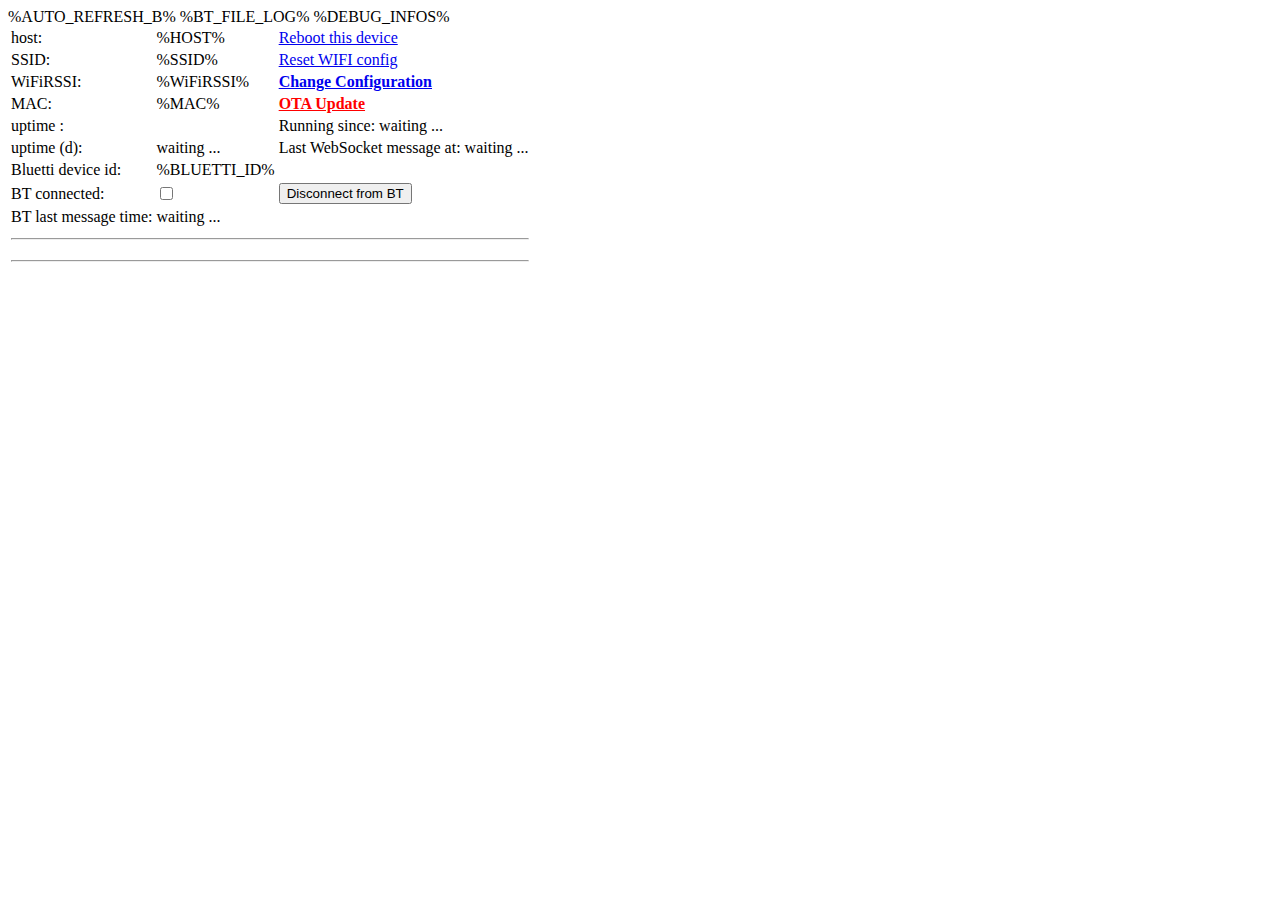
<file: data/index.html>
<html>

<head>
  <title>%TITLE%</title>
  <meta name="viewport" content="width=device-width, initial-scale=1">
  <!-- no icon e style here because if connected to BLE we end up without memory :-( -->
  <link rel="icon" href="./favicon.png">
  <link rel="stylesheet" href="./styles.css">
  <!-- Temperature and humidity icons -->
  <link rel="stylesheet"
    href="https://fonts.googleapis.com/css2?family=Material+Symbols+Outlined:opsz,wght,FILL,GRAD@48,400,1,0" />
</head>

<body>
  %AUTO_REFRESH_B%
  <table id="tblData" border="0" style="width:100%%;max-width:900px">
    <tbody>
      <tr>
        <td>host:</td>
        <td>%HOST%</td>
        <td><a href="#" onclick="jsCall('./rebootDevice',2500)">Reboot this device</a></td>
      </tr>
      <tr>
        <td>SSID:</td>
        <td>%SSID%</td>
        <td><a href="./resetWifiConfig">Reset WIFI config</a></td>
      </tr>
      <tr>
        <td>WiFiRSSI:</td>
        <td>%WiFiRSSI%</td>
        <td><b><a href="./config">Change Configuration</a></b></td>
      </tr>
      <tr>
        <td>MAC:</td>
        <td>%MAC%</td>
        <td><b><a style="color:red" href="./update" target="_blank">OTA Update</a></b></td>
      </tr>
      <tr>
        <td>uptime :</td>
        <td id="UPTIME"></td>
        <td>Running since: <span id="RUNNING_SINCE">waiting ...</span></td>
      </tr>
      <tr>
        <td>uptime (d):</td>
        <td id="UPTIME_D">waiting ...</td>
        <td>Last WebSocket message at: <span id="lastWebSocketTime">waiting ...</span></td>
      </tr>
      <tr>
        <td>Bluetti device id:</td>
        <td>%BLUETTI_ID%</td>
        %BT_FILE_LOG%
      </tr>
      <tr>
        <td>BT connected: </td>
        <td><input id="btConnected" class="chkBtConnected" type="checkbox" onclick="return false;"></td>
        <td>
          <input id="btnInvertConnect" type="button" onclick="jsCall('./btConnectionInvert');"
            value="Disconnect from BT">
        </td>
      </tr>
      <tr>
        <td>BT last message time:</td>
        <td id="BT_LAST_MEX_TIME">waiting ...</td>
        <td style="vertical-align: middle;" class="btConnected">
          <div style="display:inline-flex">
            Ac Output:
            <label class="switch">
              <input id="chk_AC_OUTPUT_ON" type="checkbox" onclick="onCheckChanged('AC_OUTPUT_ON',this);"
                %B_AC_OUTPUT_ON%>
              <span class="slider round"></span>
            </label>
            &nbsp;
            DC Output:
            <label class="switch">
              <input id="chk_DC_OUTPUT_ON" type="checkbox" onclick="onCheckChanged('DC_OUTPUT_ON',this);"
                %B_DC_OUTPUT_ON%>
              <span class="slider blue round"></span>
            </label>
          </div>
        </td>
      </tr>
      <tr>
        <td colspan="3">
          <hr>
        </td>
      </tr>
      <tr class="btConnected">
        <td>Battery Percent (min) <span id="BATT_PERC_MIN">waiting ...</span></td>
        <td>DC Input (MAX) <span id="DC_INPUT_MAX">waiting ...</span></td>
        <td>AC Input (MAX) <span id="AC_INPUT_MAX">waiting ...</span></td>
      </tr>
      <tr class="btConnected">
        <td>Battery Percent (MAX) <span id="BATT_PERC_MAX">waiting ...</span></td>
        <td>DC Output (MAX) <span id="DC_OUTPUT_MAX">waiting ...</span></td>
        <td>AC Output (MAX) <span id="AC_OUTPUT_MAX">waiting ...</span></td>
      </tr>
      <tr class="temperature_sensor">
        <td><span class="material-symbols-outlined">thermometer</span> <span id="TEMPERATURE_CURRENT">waiting ...</span>
          (MAX) <span id="TEMPERATURE_MAX">waiting...</span></td>
        <td><span class="material-symbols-outlined">humidity_percentage</span> <span id="HUMIDITY_CURRENT">waiting
            ...</span>
          (MAX) <span id="HUMIDITY_MAX">waiting...</span></td>
        <td></td>
      </tr>
      <tr class="ext_battery">
        <td><span class="material-symbols-outlined">electric_bolt</span> <span id="CURR_EXT_VOLTAGE">waiting ...</span>
        </td>
        <td>
          <div style="display:inline-flex">
            <span class="material-symbols-outlined">switch</span>
            <label class="switch">
              <input id="chk_PWM_SWITCH" type="checkbox" onclick="onCheckChanged('PWM_SWITCH',this);" %B_PWM_SWITCH%>
              <span class="slider orange round"></span>
            </label>
          </div>
        </td>
        <td>
          <div style="display:inline-flex" id="div_220_RELAY">
            <span class="material-symbols-outlined">power</span>
            <label class="switch">
              <input id="chk_220_RELAY" type="checkbox" onclick="onCheckChanged('220_RELAY',this);" %B_220_RELAY%>
              <span class="slider red round"></span>
            </label>
          </div>
        </td>
      </tr>
      <tr>
        <td colspan="3">
          <hr>
        </td>
      </tr>
      %DEBUG_INFOS%
      <tr>
        <td colspan="4" class="btConnected"><b>Device States</b></td>
      </tr>
    </tbody>
  </table>
</body>

<script src="./index.js"></script>

</html>
</file>
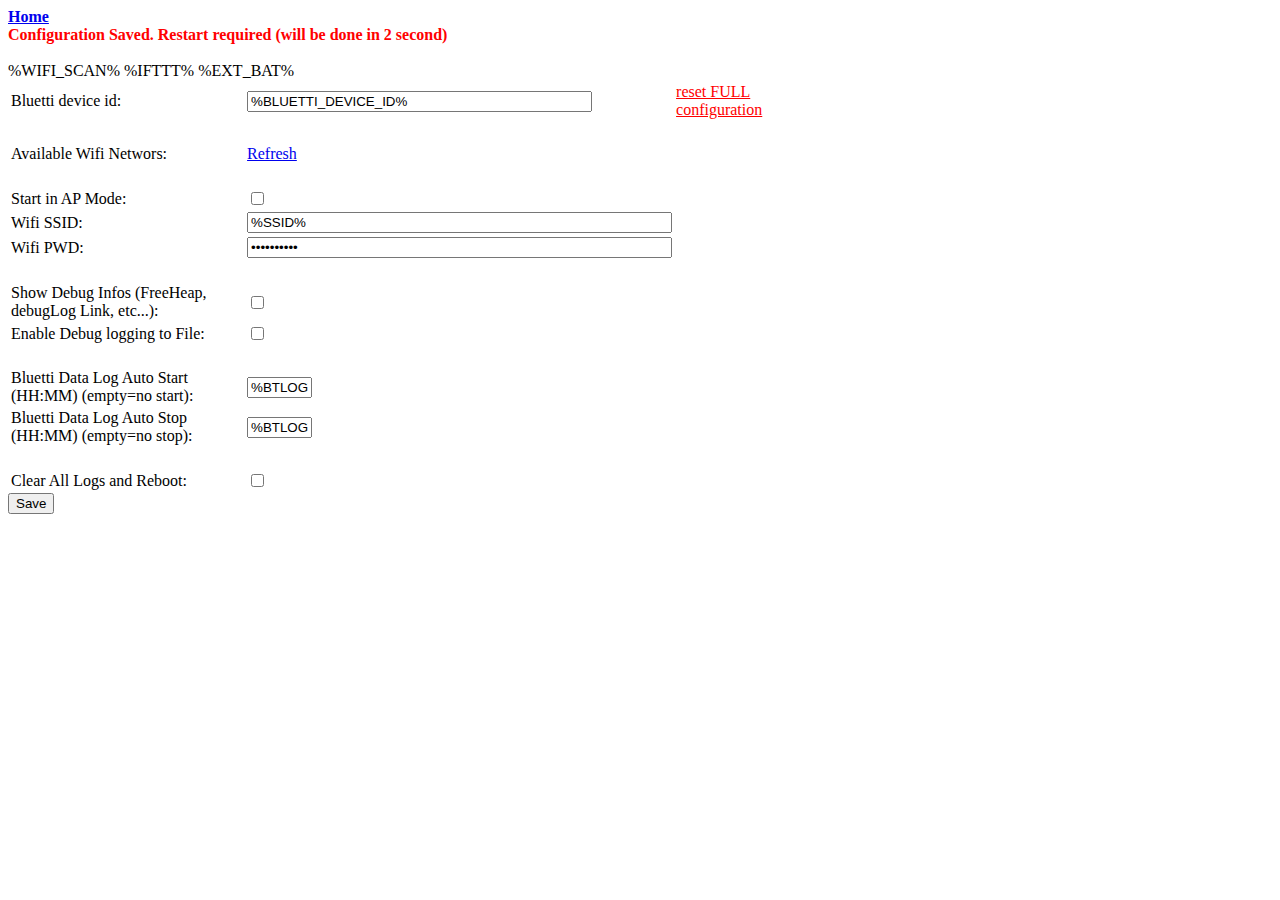
<file: data/config.html>
<html>

<head>
  <title>%TITLE% Config</title>
  <meta name="viewport" content="width=device-width, initial-scale=1">
  <link rel="icon" href="./favicon.png">
  <!--<link rel="stylesheet" href="https://use.fontawesome.com/releases/v5.7.2/css/all.css" integrity="sha384-fnmOCqbTlWIlj8LyTjo7mOUStjsKC4pOpQbqyi7RrhN7udi9RwhKkMHpvLbHG9Sr" crossorigin="anonymous">-->
  <style>
    .hide{
      display: none;
    }
  </style>
</head>

<body onLoad="onLoad();">

  <b><a href="./">Home</a></b>
  <form action="/config" method="POST">
    <span style="font-weight:bold;color:red;" class="%PARAM_SAVED%">Configuration Saved.
      <span id="restartRequired" class="%RESTART_REQUIRED%">Restart required (will be done in 2 second)</span>
    </span><br/><br/>
    <table border="0" style="width:100%%;max-width:800px">
      <tbody>
        <tr>
          <td>Bluetti device id:</td>
          <td><input type="text" size="40" name="bluetti_device_id" value="%BLUETTI_DEVICE_ID%"></td>
          <td><a href="./resetConfig" target="_blank" style="color:red">reset FULL configuration</a></td>
        </tr>
        <tr>
          <td>&nbsp;</td>
        </tr>
        <tr>
          <td>Available Wifi Networs:</td>
          <td><a href="./config">Refresh</a></td>
        </tr>
        %WIFI_SCAN%
        <tr>
          <td>&nbsp;</td>
        </tr>
        <tr>
          <td>Start in AP Mode:</td>
          <td><input type="checkbox" name="APMode" value="APModeBool" %B_APMODE%></td>
        </tr>
        <tr>
          <td>Wifi SSID:</td>
          <td><input type="text" size="50" name="ssid" value="%SSID%"></td>
        </tr>
        <tr>
          <td>Wifi PWD:</td>
          <td><input type="password" size="50" name="password" value="%PASSWORD%"></td>
        </tr>
        %IFTTT%
        %EXT_BAT%
        <tr>
          <td>&nbsp;</td>
        </tr>
        <tr>
          <td>Show Debug Infos (FreeHeap, debugLog Link, etc...):</td>
          <td><input type="checkbox" name="showDebugInfos" value="showDebugInfosBool" %B_SHOW_DEBUG_INFOS%></td>
        </tr>
        <tr>
          <td>Enable Debug logging to File:</td>
          <td><input type="checkbox" name="useDbgFilelog" value="useDbgFilelogBool" %B_USE_DBG_FILE_LOG%></td>
        </tr>
        <tr>
          <td>&nbsp;</td>
        </tr>
        <tr>
          <td>Bluetti Data Log Auto Start (HH:MM) (empty=no start):</td>
          <td><input type="text" size="5" name="BtLogTime_Start" value="%BTLOGTIME_START%"></td>
        </tr>
        <tr>
          <td>Bluetti Data Log Auto Stop (HH:MM) (empty=no stop):</td>
          <td><input type="text" size="5" name="BtLogTime_Stop" value="%BTLOGTIME_STOP%"></td>
        </tr>
        <tr>
          <td>&nbsp;</td>
        </tr>
        <tr>
          <td>Clear All Logs and Reboot:</td>
          <td><input type="checkbox" name="clrSpiffOnRst" value="clrSpiffOnRstBool" %B_CLRSPIFF_ON_RST%></td>
        </tr>
      </tbody>
    </table><input type="submit" value="Save">
  </form>
  <script>
    function onLoad(){
      if (document.getElementById('restartRequired').className != 'hide'){
        setTimeout(function() { location.href = './'; }, 2500);
      }
    }
  </script>
</body>

</html>
</file>
<file: data/styles.css>
.switch {
      position: relative;
      display: inline-block;
      width: 32px;
      height: 21px;
    }

    .switch input {
      opacity: 0;
      width: 0;
      height: 0;
    }

    .slider {
      position: absolute;
      cursor: pointer;
      top: 0;
      left: 0;
      right: 0;
      bottom: 0;
      background-color: #ccc;
      -webkit-transition: .4s;
      transition: .4s;
    }

    .slider:before {
      position: absolute;
      content: "";
      height: 15px;
      width: 15px;
      left: 3px;
      bottom: 3px;
      background-color: white;
      -webkit-transition: .4s;
      transition: .4s;
    }

    input:checked+.slider {
      background-color: #689f38;
    }

    input:focus+.slider {
      box-shadow: 0 0 1px #689f38;
    }

    input:checked+.slider.blue {
      background-color: #4e44e2;
    }

    input:focus+.slider.blue {
      box-shadow: 0 0 1px #4e44e2;
    }
    input:checked+.slider.red {
      background-color: #d3280a;
    }

    input:focus+.slider.red {
      box-shadow: 0 0 1px #d3280a;
    }
    input:checked+.slider.orange {
      background-color: orange;
    }

    input:focus+.slider.orange {
      box-shadow: 0 0 1px orange;
    }

    input:checked+.slider:before {
      -webkit-transform: translateX(13px);
      -ms-transform: translateX(13px);
      transform: translateX(13px);
    }

    /* Rounded sliders */
    .slider.round {
      border-radius: 34px;
    }

    .slider.round:before {
      border-radius: 50%;
    }

    /*BtConnected Rows*/
    .btConnected {
      display: none;
    }

    td.btConnected.checked {
      display: table-cell;
    }

    tr.btConnected.checked {
      display: table-row;
    }

    .temperature_sensor {
      display: none;
    }

    .ext_battery {
      display: none;
    }

    [id='TOTAL_BATTERY_PERCENT'] {
      font-weight: bolder;
      /*Green*/
      color: #689f38;
    }
</file>
